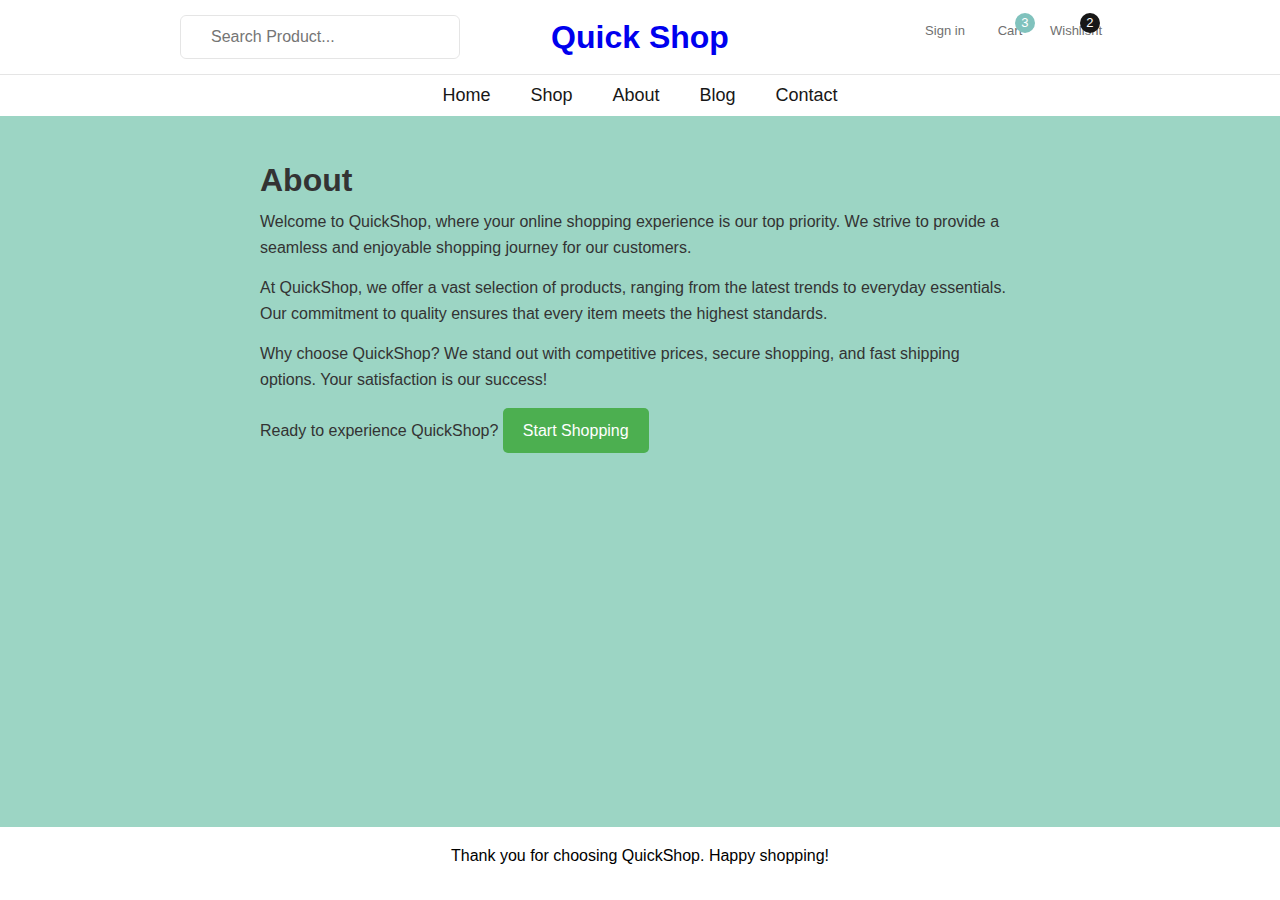
<file: about.html>
<!DOCTYPE html>
<html lang="en">

<!DOCTYPE html>
<html lang="en">

<head>
    <meta charset="UTF-8">
    <meta http-equiv="X-UA-Compatible" content="IE=edge">
    <meta name="viewport" content="width=device-width, initial-scale=1.0">
    <title>Quick Shope</title>

    
    <link rel="shortcut icon" href="./favicon.svg" type="image/svg+xml">

   
    <link rel="stylesheet" href="./assets/css/style.css">

  
    <link rel="preconnect" href="https://fonts.googleapis.com">
    <link rel="preconnect" href="https://fonts.gstatic.com" crossorigin>
    <link href="https://fonts.googleapis.com/css2?family=Jost:wght@400;500;600;700&display=swap" rel="stylesheet">

    <link rel="stylesheet" href="./assets/css/about.css">
</head>

<body>

    <!-- 
    - #HEADER
  -->

    <header class="header" data-header>
        <div class="container">

            <div class="overlay" data-overlay></div>

            <div class="header-search">
                <input type="search" name="search" placeholder="Search Product..." class="input-field">

                <button class="search-btn" aria-label="Search">
                    <ion-icon name="search-outline"></ion-icon>
                </button>
            </div>

            <a href="#" class="logo">
                <!-- <img src="./assets/images/logo.svg" alt="Casmart logo" width="130" height="31"> -->
                <h1>Quick Shop</h1>
            </a>

            <div class="header-actions">

                <button class="header-action-btn">
                    <ion-icon name="person-outline" aria-hidden="true"></ion-icon>

                    <p class="header-action-label">Sign in</p>
                </button>

                <button class="header-action-btn">
                    <ion-icon name="search-outline" aria-hidden="true"></ion-icon>

                    <p class="header-action-label">Search</p>
                </button>

                <button class="header-action-btn">
                    <ion-icon name="cart-outline" aria-hidden="true"></ion-icon>

                    <p class="header-action-label">Cart</p>

                    <div class="btn-badge green" aria-hidden="true">3</div>
                </button>

                <button class="header-action-btn">
                    <ion-icon name="heart-outline" aria-hidden="true"></ion-icon>

                    <p class="header-action-label">Wishlisht</p>

                    <div class="btn-badge" aria-hidden="true">2</div>
                </button>

            </div>

            <button class="nav-open-btn" data-nav-open-btn aria-label="Open Menu">
                <span></span>
                <span></span>
                <span></span>
            </button>

            <nav class="navbar" data-navbar>

                <div class="navbar-top">

                    <a href="#" class="logo">
                        <img src="./assets/images/logo.svg" alt="Casmart logo" width="130" height="31">
                    </a>

                    <button class="nav-close-btn" data-nav-close-btn aria-label="Close Menu">
                        <ion-icon name="close-outline"></ion-icon>
                    </button>

                </div>

                <ul class="navbar-list">

                    <li>
                        <a href="index.html" class="navbar-link">Home</a>
                    </li>

                    <li>
                        <a href="#" class="navbar-link">Shop</a>
                    </li>

                    <li>
                        <a href="#" class="navbar-link">About</a>
                    </li>

                    <li>
                        <a href="#blog" class="navbar-link">Blog</a>
                    </li>

                    <li>
                        <a href="contect.html" class="navbar-link">Contact</a>
                    </li>

                </ul>

            </nav>

        </div>
        </header>

        
        

        <body>
            <!-- <header>
        <h1>QuickShop</h1>
        <p>Your One-Stop Online Shopping Destination</p>
    </header> -->

            <main>
                <section>
                    <h2>About </h2>
                    <p>Welcome to QuickShop, where your online shopping experience is our top priority. We strive to
                        provide a seamless and enjoyable shopping journey for our customers.</p>
                    <p>At QuickShop, we offer a vast selection of products, ranging from the latest trends to everyday
                        essentials. Our commitment to quality ensures that every item meets the highest standards.</p>
                    <p>Why choose QuickShop? We stand out with competitive prices, secure shopping, and fast shipping
                        options. Your satisfaction is our success!</p>
                    <p>Ready to experience QuickShop? <a href="index.html" class="cta-button">Start Shopping</a></p>
                </section>
            </main>

            <footer>
                <p>Thank you for choosing QuickShop. Happy shopping!</p>
            </footer>
        </body>

</html>
</file>
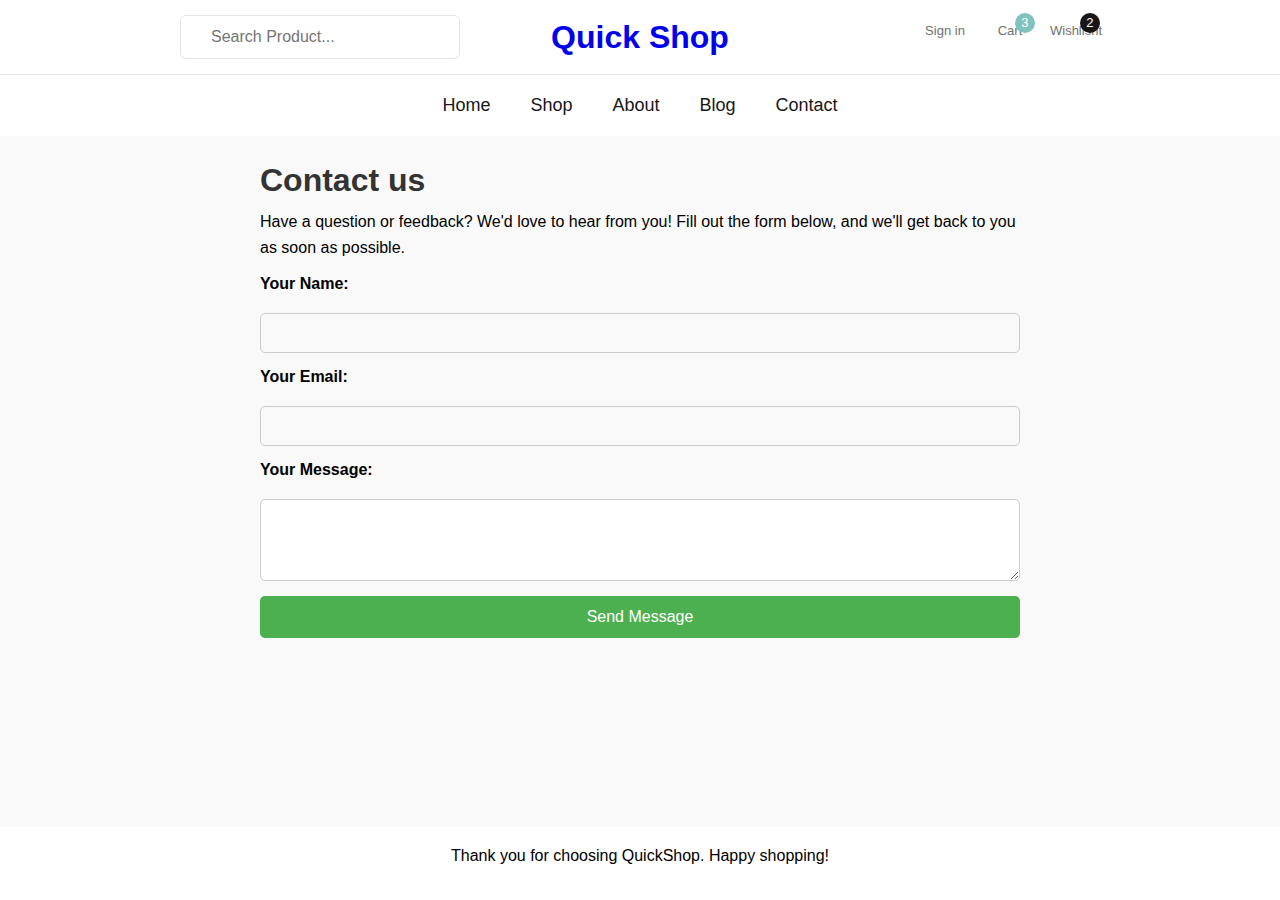
<file: contect.html>
<!DOCTYPE html>
<html lang="en">

<!DOCTYPE html>
<html lang="en">

<head>
    <meta charset="UTF-8">
    <meta http-equiv="X-UA-Compatible" content="IE=edge">
    <meta name="viewport" content="width=device-width, initial-scale=1.0">
    <title>Quick Shope</title>

    
    <!-- <link rel="shortcut icon" href="./favicon.svg" type="image/svg+xml"> -->

   
    <link rel="stylesheet" href="./assets/css/style.css">

  
    <link rel="preconnect" href="https://fonts.googleapis.com">
    <link rel="preconnect" href="https://fonts.gstatic.com" crossorigin>
    <link href="https://fonts.googleapis.com/css2?family=Jost:wght@400;500;600;700&display=swap" rel="stylesheet">

    <!-- <link rel="stylesheet" href="./assets/css/about.css"> -->
    <link rel="stylesheet" href="./assets/css/contect.css">
</head>

<body>

    <!-- 
    - #HEADER
  -->

    <header class="header" data-header>
        <div class="container">

            <div class="overlay" data-overlay></div>

            <div class="header-search">
                <input type="search" name="search" placeholder="Search Product..." class="input-field">

                <button class="search-btn" aria-label="Search">
                    <ion-icon name="search-outline"></ion-icon>
                </button>
            </div>

            <a href="#" class="logo">
                <!-- <img src="./assets/images/logo.svg" alt="Casmart logo" width="130" height="31"> -->
                <h1>Quick Shop</h1>
            </a>

            <div class="header-actions">

                <button class="header-action-btn">
                    <ion-icon name="person-outline" aria-hidden="true"></ion-icon>

                    <p class="header-action-label">Sign in</p>
                </button>

                <button class="header-action-btn">
                    <ion-icon name="search-outline" aria-hidden="true"></ion-icon>

                    <p class="header-action-label">Search</p>
                </button>

                <button class="header-action-btn">
                    <ion-icon name="cart-outline" aria-hidden="true"></ion-icon>

                    <p class="header-action-label">Cart</p>

                    <div class="btn-badge green" aria-hidden="true">3</div>
                </button>

                <button class="header-action-btn">
                    <ion-icon name="heart-outline" aria-hidden="true"></ion-icon>

                    <p class="header-action-label">Wishlisht</p>

                    <div class="btn-badge" aria-hidden="true">2</div>
                </button>

            </div>

            <button class="nav-open-btn" data-nav-open-btn aria-label="Open Menu">
                <span></span>
                <span></span>
                <span></span>
            </button>

            <nav class="navbar" data-navbar>

                <div class="navbar-top">

                    <a href="#" class="logo">
                        <img src="./assets/images/logo.svg" alt="Casmart logo" width="130" height="31">
                    </a>

                    <button class="nav-close-btn" data-nav-close-btn aria-label="Close Menu">
                        <ion-icon name="close-outline"></ion-icon>
                    </button>

                </div>

                <ul class="navbar-list">

                    <li>
                        <a href="index.html" class="navbar-link">Home</a>
                    </li>

                    <li>
                        <a href="#" class="navbar-link">Shop</a>
                    </li>

                    <li>
                        <a href="about.html" class="navbar-link">About</a>
                    </li>

                    <li>
                        <a href="#blog" class="navbar-link">Blog</a>
                    </li>

                    <li>
                        <a href="#" class="navbar-link">Contact</a>
                    </li>

                </ul>

            </nav>

        </div>
        </header>


    <main>
        <section>
            <h2>Contact us</h2>
            <p>Have a question or feedback? We'd love to hear from you! Fill out the form below, and we'll get back to you as soon as possible.</p>

            <form action="#" method="post">
                <label for="name">Your Name:</label>
                <input type="text" id="name" name="name" required>

                <label for="email">Your Email:</label>
                <input type="email" id="email" name="email" required>

                <label for="message">Your Message:</label>
                <textarea id="message" name="message" rows="4" required></textarea>

                <input type="submit" value="Send Message">
            </form>
        </section>
    </main>

    <footer>
        <p>Thank you for choosing QuickShop. Happy shopping!</p>
    </footer>
</body>

</html>
</file>
<file: assets/css/style.css>
:root {

  /**
   * colors
   */

  --middle-blue-green: hsl(176, 35%, 63%);
  --sonic-silver: hsl(0, 0%, 44%);
  --eerie-black: hsl(0, 0%, 9%);
  --ocean-green: hsl(148, 45%, 58%);
  --candy-pink: hsl(356, 65%, 63%);
  --cultured: hsl(0, 0%, 96%);
  --white: hsl(0, 0%, 100%);
  --black: hsl(0, 0%, 0%);

  /**
   * typography
   */

  --ff-jost: "Jost", sans-serif;

  --fs-1: 2.5rem;
  --fs-2: 1.75rem;
  --fs-3: 1.625rem;
  --fs-4: 1.5rem;
  --fs-5: 1.375rem;
  --fs-6: 1.25rem;
  --fs-7: 1.125rem;
  --fs-8: 0.938rem;
  --fs-9: 0.875rem;
  --fs-10: 0.813rem;

  --fw-500: 500;
  --fw-600: 600;

  /**
   * transition
   */

  --transition-1: 0.25s ease;
  --transition-2: 0.75s ease;
  --cubic-out: cubic-bezier(0.51, 0.03, 0.64, 0.28);
  --cubic-in: cubic-bezier(0.33, 0.85, 0.56, 1.02);

  /**
   * spacing
   */

  --section-padding: 60px;

}





/*
 #RESET
*/

*, *::before, *::after {
  margin: 0;
  padding: 0;
  box-sizing: border-box;
}

li { list-style: none; }

a { text-decoration: none; }

a,
img,
span,
input,
button,
ion-icon { display: block; }

input,
button {
  background: none;
  border: none;
  font: inherit;
}

button {
  text-align: left;
  cursor: pointer;
}

input {
  width: 100%;
  outline-color: var(--middle-blue-green);
}

img { height: auto; }

ion-icon { pointer-events: none; }

html {
  font-family: var(--ff-jost);
  color: var(--sonic-silver);
  scroll-behavior: smooth;
}

body {
  background: var(--white);
  padding-block: 70px;
}





/* reused styles */

.container { padding-inline: 15px; }

a,
button { transition: var(--transition-1); }

h3 > a { color: inherit; }

.h1,
.h2,
.h3,
.h4 {
  color: var(--eerie-black);
  font-weight: var(--fw-600);
}

.h1 {
  font-size: var(--fs-1);
  line-height: 1;
}

.h2 { font-size: var(--fs-2); }

.h3 { font-size: var(--fs-6); }

.h4 {
  font-size: var(--fs-7);
  font-weight: var(--fw-500);
}

.btn {
  background: var(--background, var(--eerie-black));
  color: var(--color, var(--white));
  font-weight: var(--fw-600);
  height: var(--height, 60px);
  padding-inline: 50px;
  border: 1px solid var(--border-color, var(--eerie-black));
  border-radius: 6px;
  display: flex;
  justify-content: center;
  align-items: center;
}

.btn-primary:is(:hover, :focus) {
  --background: var(--white);
  --color: var(--eerie-black);
  --border-color: var(--eerie-black);
}

.btn-secondary {
  --height: 50px;
  --background: var(--white);
  --color: var(--eerie-black);
  --border-color: var(--white);
}

.btn-secondary:is(:hover, :focus) {
  --background: var(--eerie-black);
  --color: var(--white);
  --border-color: var(--eerie-black);
}

.btn-outline {
  --height: 50px;
  --background: var(--white);
  --color: var(--eerie-black);
  --border-color: var(--eerie-black);
  padding-inline: 40px;
}

.btn-outline:is(:hover, :focus) {
  --background: var(--eerie-black);
  --color: var(--white);
  --border-color: var(--eerie-black);
}

.section { padding-block: var(--section-padding); }

.w-100 { width: 100%; }

.section-title {
  text-align: center;
  margin-bottom: 30px;
}





/*-----------------------------------*\
 * #HEADER
\*-----------------------------------*/

.header-search { display: none; }

.header {
  position: absolute;
  top: 0;
  left: 0;
  background: var(--white);
  width: 100%;
  padding-block: 20px;
  z-index: 4;
  transition: var(--transition-1);
}

.header.active {
  position: fixed;
  box-shadow: 0 2px 20px hsla(0, 0%, 0%, 0.1);
}

.header .container {
  display: flex;
  justify-content: space-between;
  align-items: center;
}

.nav-open-btn {
  display: flex;
  flex-direction: column;
  gap: 4px;
  padding: 8px;
}

.nav-open-btn span {
  width: 20px;
  height: 2px;
  background: var(--black);
  transition: var(--transition-1);
}

.nav-open-btn span:nth-child(2) {
  transform: scaleX(0.5);
  transform-origin: right;
}

.nav-open-btn:is(:hover, :focus) span:nth-child(2) { transform: scaleX(1); }

.header-actions {
  background: var(--white);
  position: fixed;
  bottom: 0;
  left: 0;
  width: 100%;
  display: flex;
  justify-content: space-evenly;
  align-items: center;
  gap: 5px;
  padding-block: 16px 10px;
  box-shadow: 0 -2px 20px hsla(0, 0%, 0%, 0.1);
  z-index: 1;
}

.header-action-btn {
  position: relative;
  width: 50px;
  text-align: center;
}

.header-action-btn ion-icon {
  margin-inline: auto;
  font-size: 22px;
  margin-bottom: 3px;
}

.header-action-label {
  color: var(--sonic-silver);
  font-size: var(--fs-10);
  transition: var(--transition-1);
}

.header-action-btn:is(:hover, :focus) .header-action-label { color: var(--eerie-black); }

.header-action-btn .btn-badge {
  position: absolute;
  top: -5px;
  right: 0;
  background: var(--background, var(--eerie-black));
  width: 20px;
  height: 20px;
  display: grid;
  place-items: center;
  line-height: 0;
  font-size: 13px;
  color: var(--white);
  border-radius: 50%;
}

.header-action-btn .btn-badge.green { --background: var(--middle-blue-green); }

.navbar {
  background: var(--white);
  position: fixed;
  top: 0;
  right: -300px;
  max-width: 300px;
  width: 100%;
  height: 100%;
  padding: 30px 25px;
  z-index: 3;
  visibility: hidden;
  transition: 0.25s var(--cubic-out);
}

.navbar.active {
  visibility: visible;
  transform: translateX(-300px);
  transition: 0.5s var(--cubic-in);
}

.navbar-top {
  display: flex;
  justify-content: space-between;
  align-items: center;
  margin-bottom: 60px;
}

.nav-close-btn ion-icon { font-size: 23px; }

.navbar-link {
  padding-block: 10px;
  color: var(--eerie-black);
}

.navbar-list > li:not(:last-child) { border-bottom: 1px solid var(--cultured); }

.overlay {
  position: fixed;
  inset: 0;
  background: var(--black);
  opacity: 0;
  pointer-events: none;
  transition: var(--transition-1);
  z-index: 2;
}

.overlay.active {
  opacity: 0.7;
  pointer-events: all;
}





/*-----------------------------------*\
 * #HERO
\*-----------------------------------*/

.hero {
  background-repeat: no-repeat;
  background-size: cover;
  background-position: left;
  width: 100%;
  min-height: 80vh;
  padding-block: var(--section-padding);
  display: flex;
  align-items: center;
}

.hero .container { width: 100%; }

.hero-subtitle {
  color: var(--eerie-black);
  font-size: var(--fs-4);
  font-weight: var(--fw-600);
  margin-bottom: 20px;
}

.hero-title {
  margin-bottom: 35px;
  max-width: 12ch;
}





/*-----------------------------------*\
 * #SERVICE
\*-----------------------------------*/

.service { padding-block: 45px; }

.service-list {
  display: flex;
  flex-wrap: wrap;
  justify-content: center;
  align-items: center;
  gap: 40px;
}

.service-item {
  max-width: 235px;
  width: 100%;
  display: flex;
  justify-content: flex-start;
  align-items: center;
  gap: 20px;
}

.service-item-icon { width: 45px; }

.service-item-icon img { margin-inline: auto; }

.service-item-title {
  color: var(--eerie-black);
  font-size: var(--fs-7);
  font-weight: var(--fw-600);
}





/*-----------------------------------*\
 * #CATETORY
\*-----------------------------------*/

.category { padding-top: 0; }

.category-list {
  display: flex;
  flex-wrap: wrap;
  justify-content: center;
  align-items: center;
  gap: 30px;
}

.category-item {
  width: 100%;
  position: relative;
}

.category-banner {
  background: var(--cultured);
  aspect-ratio: 2 / 2.35;
  overflow: hidden;
}

.category-banner img {
  height: 100%;
  object-fit: cover;
  transition: var(--transition-2);
}

.category-item:hover .category-banner img { transform: scale(1.05); }

.category-item .btn {
  position: absolute;
  bottom: 30px;
  left: 50%;
  transform: translateX(-50%);
  width: max-content;
  padding-inline: 30px;
}





/*-----------------------------------*\
 * #PRODUCT
\*-----------------------------------*/

.filter-list {
  display: flex;
  flex-wrap: wrap;
  justify-content: center;
  align-items: center;
  gap: 10px 20px;
  margin-bottom: 50px;
}

.filter-btn {
  color: inherit;
  font-size: var(--fs-7);
  font-weight: var(--fw-500);
}

.filter-btn.active { color: var(--eerie-black); }

.product-list {
  display: flex;
  flex-wrap: wrap;
  justify-content: center;
  gap: 50px 25px;
  margin-bottom: 60px;
}

.product-card .card-banner {
  position: relative;
  margin-bottom: 20px;
}

.product-card .card-badge {
  background: var(--eerie-black);
  color: var(--white);
  position: absolute;
  top: 0;
  left: 0;
  font-size: var(--fs-9);
  font-weight: var(--fw-500);
  padding: 3px 10px;
}

.product-card .card-badge.red { background: var(--candy-pink); }

.product-card .card-badge.green { background: var(--ocean-green); }

.product-card .card-actions {
  display: flex;
  height: 45px;
}

.product-card .card-action-btn {
  border: 1px solid var(--cultured);
  width: 45px;
  display: flex;
  justify-content: center;
  align-items: center;
  gap: 8px;
  background: var(--white);
  color: var(--eerie-black);
}

.product-card .card-action-btn:is(:hover, :focus) { border-color: var(--eerie-black); }

.product-card .cart-btn {
  flex-grow: 1;
  background: var(--eerie-black);
  color: var(--white);
  border-color: var(--eerie-black);
}

.product-card .cart-btn:is(:hover, :focus) {
  background: var(--white);
  color: var(--eerie-black);
}

.product-card .card-action-btn ion-icon { font-size: 20px; }

.product-card .card-title { margin-bottom: 5px; }

.product-card .card-price {
  color: var(--eerie-black);
  font-size: var(--fs-8);
  font-weight: var(--fw-500);
}

.product-card .card-price data:not(:first-child) {
  color: var(--sonic-silver);
  margin-left: 5px;
  text-decoration: line-through;
}

.product .btn { margin-inline: auto; }





/*-----------------------------------*\
 * #BLOG
\*-----------------------------------*/

.blog .section-title { margin-bottom: 40px; }

.blog-list {
  display: flex;
  flex-wrap: wrap;
  justify-content: center;
  align-items: flex-start;
  gap: 30px;
}

.blog-card .card-banner {
  background: var(--cultured);
  aspect-ratio: 2 / 1.37;
  overflow: hidden;
  margin-bottom: 25px;
}

.blog-card .card-banner img {
  height: 100%;
  object-fit: cover;
  transition: var(--transition-2);
}

.blog-card:hover .card-banner img { transform: scale(1.05); }

.blog-card .card-content { padding-inline: 20px; }

.blog-card .card-meta-list {
  display: flex;
  justify-content: center;
  align-items: center;
  gap: 25px;
  margin-bottom: 10px;
}

.blog-card .card-meta-item {
  display: flex;
  align-items: center;
  gap: 10px;
}

.blog-card .card-meta-item ion-icon {
  font-size: 17px;
  --ionicon-stroke-width: 30px;
}

.blog-card .card-meta-link {
  color: inherit;
  font-size: var(--fs-9);
  font-weight: var(--fw-500);
  text-transform: uppercase;
}

.blog-card .card-meta-link:is(:hover, :focus) { color: var(--eerie-black); }

.blog-card .card-title {
  line-height: 1.4;
  text-align: center;
}





/*-----------------------------------*\
 * #NEWSLATTER
\*-----------------------------------*/

.newsletter { padding-bottom: 120px; }

.newsletter-card {
  background-color: var(--cultured);
  background-repeat: no-repeat;
  background-size: cover;
  background-position: left;
  padding: 80px 15px;
  text-align: center;
}

.newsletter-card .card-title {
  color: var(--eerie-black);
  font-size: var(--fs-3);
  font-weight: var(--fw-500);
  line-height: 1.2;
  margin-bottom: 30px;
}

.newsletter-card .card-text { margin-bottom: 30px; }

.newsletter-card .input-wrapper {
  position: relative;
  margin-bottom: 20px;
}

.newsletter-card .input-field {
  background: var(--white);
  height: 60px;
  padding-inline: 50px 20px;
  border-radius: 6px;
}

.newsletter-card .input-wrapper ion-icon {
  font-size: 18px;
  position: absolute;
  top: 50%;
  left: 25px;
  transform: translateY(-50%);
}

.newsletter-card .btn { gap: 10px; }





/*-----------------------------------*\
 * #FOOTER
\*-----------------------------------*/

.footer-top {
  background: var(--cultured);
  padding-block: var(--section-padding);
}

.footer-top .container {
  display: flex;
  flex-wrap: wrap;
  justify-content: space-between;
  gap: 40px;
}

.footer .logo { margin-bottom: 20px; }

.footer-text {
  line-height: 1.6;
  margin-bottom: 20px;
}

.social-list {
  display: flex;
  justify-content: flex-start;
  align-items: center;
  gap: 10px;
}

.social-link {
  color: var(--eerie-black);
  font-size: 18px;
  width: 35px;
  height: 35px;
  border: 1px solid var(--sonic-silver);
  display: grid;
  place-items: center;
  border-radius: 50%;
}

.social-link:is(:hover, :focus) {
  background: var(--eerie-black);
  color: var(--white);
  border-color: var(--eerie-black);
}

.footer-list { width: 100%; }

.footer-list-title {
  color: var(--eerie-black);
  font-size: var(--fs-5);
  font-weight: var(--fw-600);
  margin-bottom: 15px;
}

.footer-link {
  position: relative;
  color: inherit;
  padding-block: 5px;
}

.footer-link:is(:hover, :focus) {
  color: var(--eerie-black);
  transform: translateX(15px);
}

.footer-link::before {
  content: "";
  position: absolute;
  top: 50%;
  left: -15px;
  transform: translateY(-50%) scale(var(--scale, 0));
  transform-origin: right;
  background: var(--sonic-silver);
  width: 10px;
  height: 2px;
  transition: var(--transition-1);
}

.footer-link:is(:hover, :focus)::before { --scale: 1; }

.footer-bottom { padding-block: 20px; }

.footer-bottom a { color: inherit; }

.copyright {
  margin-bottom: 15px;
  text-align: center;
}

.copyright a {
  display: inline-block;
  color: var(--eerie-black);
  font-weight: var(--fw-600);
}

.footer-bottom-list {
  display: flex;
  flex-wrap: wrap;
  justify-content: center;
  align-items: center;
  gap: 5px 15px;
  margin-bottom: 15px;
}

.footer-bottom-link:is(:hover, :focus) { color: var(--eerie-black); }

.payment {
  display: flex;
  flex-wrap: wrap;
  justify-content: center;
  align-items: center;
  gap: 15px;
}





/*-----------------------------------*\
 * #MEDIA QUARIES
\*-----------------------------------*/

/**
 * responsive for larger than 480px screen
 */

@media (min-width: 480px) {

  /**
   * CUSTOM PROPERTY
   */

  :root {

    /**
     * typography
     */

    --fs-1: 3rem;
    --fs-2: 2rem;

  }



  /**
   * CATEGORY
   */

  .category-list > li { width: calc(50% - 15px); }



  /**
   * PRODUCT
   */

  .product-list > li { width: calc(50% - 12.5px); }



  /**
   * FOOTER
   */

  .footer-brand { width: 100%; }

  .footer-text { max-width: 470px; }

  .footer-list { width: calc(50% - 20px); }

}





/**
 * responsive for larger than 580px screen
 */

@media (min-width: 580px) {

  /**
   * CUSTOM PROPERTY
   */

  :root {

    /**
     * typography
     */

    --fs-1: 3.75rem;
    --fs-2: 2.375rem;
    --fs-3: 2.25rem;

  }



  /**
   * REUSED STYLE
   */

  .container {
    max-width: 550px;
    margin-inline: auto;
  }

}





/**
 * responsive for larger than 768px screen
 */

@media (min-width: 768px) {

  /**
   * REUSED STYLE
   */

  .container { max-width: 700px; }



  /**
   * HERO
   */

  .hero {
    background-position: center;
    min-height: 800px;
  }



  /**
   * BLOG
   */

  .blog-list > li { width: calc(50% - 15px); }



  /**
   * NEWSLETTER
   */

  .newsletter-card > * {
    max-width: 480px;
    margin-inline: auto;
  }

  .newsletter-card .card-form { position: relative; }

  .newsletter-card .input-wrapper { margin-bottom: 0; }

  .newsletter-card .btn {
    position: absolute;
    top: 0;
    right: 0;
    bottom: 0;
    width: max-content;
    padding-inline: 35px;
    border-radius: 0 6px 6px 0;
  }



  /**
   * FOOTER
   */

  .footer-list { width: calc(33.33% - 26.66px); }

  .copyright,
  .footer-bottom-list { margin-bottom: 0; }

  .footer-bottom .container {
    display: flex;
    flex-wrap: wrap;
    justify-content: center;
    align-items: center;
    gap: 25px 50px;
  }

}





/**
 * responsive for larger than 992px screen
 */

@media (min-width: 992px) {

  /**
   * CUSTOM PROPERTY
   */

  :root {

    /**
     * typography
     */

    --fs-1: 5rem;

  }



  /**
   * RESET
   */

  body { padding-block: 0; }



  /**
   * REUSED STYLE
   */

  .container { max-width: 950px; }



  /**
   * HEADER
   */

  .header {
    position: relative;
    padding-block: 15px;
    border-bottom: 1px solid hsla(0, 0%, 0%, 0.1);
    margin-bottom: 67px;
  }

  .header.active {
    position: relative;
    box-shadow: none;
  }

  .header .container {
    display: grid;
    grid-template-columns: repeat(3, 1fr);
    align-items: center;
  }

  .header-search {
    display: block;
    position: relative;
    width: max-content;
  }

  .header-search .input-field {
    border: 1px solid hsla(0, 0%, 0%, 0.1);
    width: 280px;
    padding: 12px 30px;
    border-radius: 6px;
    transition: var(--transition-1);
  }

  .header-search .input-field:focus { outline: 1px solid var(--eerie-black); }

  .header-search .search-btn {
    position: absolute;
    top: 50%;
    right: 15px;
    transform: translateY(-50%);
    font-size: 20px;
    color: var(--eerie-black);
  }

  .header-search .search-btn ion-icon { --ionicon-stroke-width: 30px; }

  .header .logo { margin-inline: auto; }

  .nav-open-btn,
  .header-action-btn:nth-child(2),
  .navbar-top,
  .overlay { display: none; }

  .header-actions {
    all: unset;
    display: flex;
    justify-content: flex-end;
    align-items: center;
    gap: 15px;
  }

  .navbar {
    all: unset;
    position: absolute;
    top: calc(100% + 1px);
    left: 0;
    width: 100%;
    background: var(--white);
  }

  .header.active .navbar {
    position: fixed;
    top: 0;
    box-shadow: 0 2px 20px hsla(0, 0%, 0%, 0.1);
  }

  .navbar-list {
    display: flex;
    justify-content: center;
    align-items: center;
    gap: 40px;
  }

  .navbar-list > li:not(:last-child) { border-bottom: none; }

  .navbar-link {
    font-size: var(--fs-7);
    font-weight: var(--fw-500);
    padding-block: 20px;
  }

  .navbar-link:is(:hover, :focus) { color: var(--middle-blue-green); }



  /**
   * CATEGORY
   */

  .category-list > li:not(:first-child, :nth-child(2)) { width: calc(25% - 22.5px); }



  /**
   * PRODUCT
   */

  /* .product-list > li { width: calc(33.33% - 16.66px); }

  .product-card .card-actions {
    position: absolute;
    bottom: 20px;
    left: 20px;
    right: 20px;
    transform: translateY(100px);
    visibility: hidden;
    transition: var(--transition-1);
  }

  .product-card .card-banner { overflow: hidden; }

  .product-card .card-banner:hover .card-actions {
    visibility: visible;
    transform: translateY(0);
  }

  .product-card .card-action-btn:first-child { border-radius: 6px 0 0 6px; }

  .product-card .card-action-btn:last-child { border-radius: 0 6px 6px 0; } */



  /**
   * BLOG
   */

  .blog-list > li { width: calc(33.33% - 20px); }



  /**
   * NEWSLETTER
   */

  .newsletter-card .card-form { max-width: 650px; }

}





/**
 * responsive for larger than 1200px screen
 */

/* @media (min-width: 1200px) {


  :root {

    

    --fs-1: 6.25rem;

  }




  .container { max-width: 1150px; }




  .header-search .input-field { width: 350px; }



  
  .product-list > li { width: calc(25% - 18.75px); }



  

  .footer-brand { width: calc(40% - 30px); }

  .footer-text { max-width: 340px; }

  .footer-list { width: calc(20% - 30px); }

  .footer-bottom .container { justify-content: space-between; }

} */
</file>
<file: assets/css/about.css>
body {
                font-family: 'Arial', sans-serif;
                margin: 0;
                padding: 0;
                background-color: rgb(156, 213, 196);
                color: #333;
            }

            /* header {
                background-color: #333;
                color: #fff;
                text-align: center;
                padding: 1em;
            } */

            main {
                padding: 20px;
                max-width: 800px;
                margin: 0 auto;
            }

            footer {
                background-color:white;
                color: black;
                text-align: center;
                padding: 1em;
                position: fixed;
                bottom: 0;
                width: 100%;
            }

            section {
                margin-bottom: 30px;
            }

            h2 {
                color: Arial black;
                font-size: 2em;
                margin-bottom: 10px;
            }

            p {
                line-height: 1.6;
                margin-bottom: 15px;
            }

            .navbar-link {
                padding-block: 10px;
                color: var(--eerie-black);
              }
            /* Style for a call-to-action button */
            .cta-button {
                display: inline-block;
                padding: 10px 20px;
                background-color: #4CAF50;
                color: #fff;
                text-decoration: none;
                border-radius: 5px;
                transition: background-color 0.3s ease;
            }

            .cta-button:hover {
                background-color: #5f9f62;
            }
</file>
<file: assets/css/contect.css>
body {
    font-family: 'Arial', sans-serif;
    margin: 0;
    padding: 0;
    background-color: #f9f9f9;
    color: black
}

header {
    background-color: #333;
    color: #fff;
    text-align: center;
    padding: 1em;
}

main {
    padding: 20px;
    max-width: 800px;
    margin: 0 auto;
}

footer {
    background-color: white;
    color: black;
    text-align: center;
    padding: 1em;
    position: fixed;
    bottom: 0;
    width: 100%;
}

section {
    margin-bottom: 70px;
}

h2 {
    color: #333;
    font-size: 2em;
    margin-bottom: 10px;
}

p {
    line-height: 1.6;
    margin-bottom: 15px;
}

/* Style for a contact form */
form {
    display: grid;
    gap: 15px;
}

label {
    display: block;
    font-weight: bold;
    margin-bottom: 5px;
}

input,
textarea {
    width: 100%;
    padding: 10px;
    border: 1px solid #ccc;
    border-radius: 5px;
    box-sizing: border-box;
    transition: border-color 0.3s ease;
}

input[type="submit"] {
    background-color: #4CAF50;
    color: #fff;
    cursor: pointer;
    padding: 12px;
    border: none;
    border-radius: 5px;
    font-size: 1em;
    transition: background-color 0.3s ease;
}

input[type="submit"]:hover {
    background-color: #45a049;
}

/* Responsive styles */
/* @media (max-width: 600px) {
    form {
        grid-template-columns: 1fr;
    }
}


@media (max-width: 400px) {
    input,
    textarea {
        width: 100%;
    }
} */

/* Style for the email input to be beside the name input */
.form-grid {
    display: grid;
    gap: 15px;
    grid-template-columns: 1fr 1fr;
}
</file>
